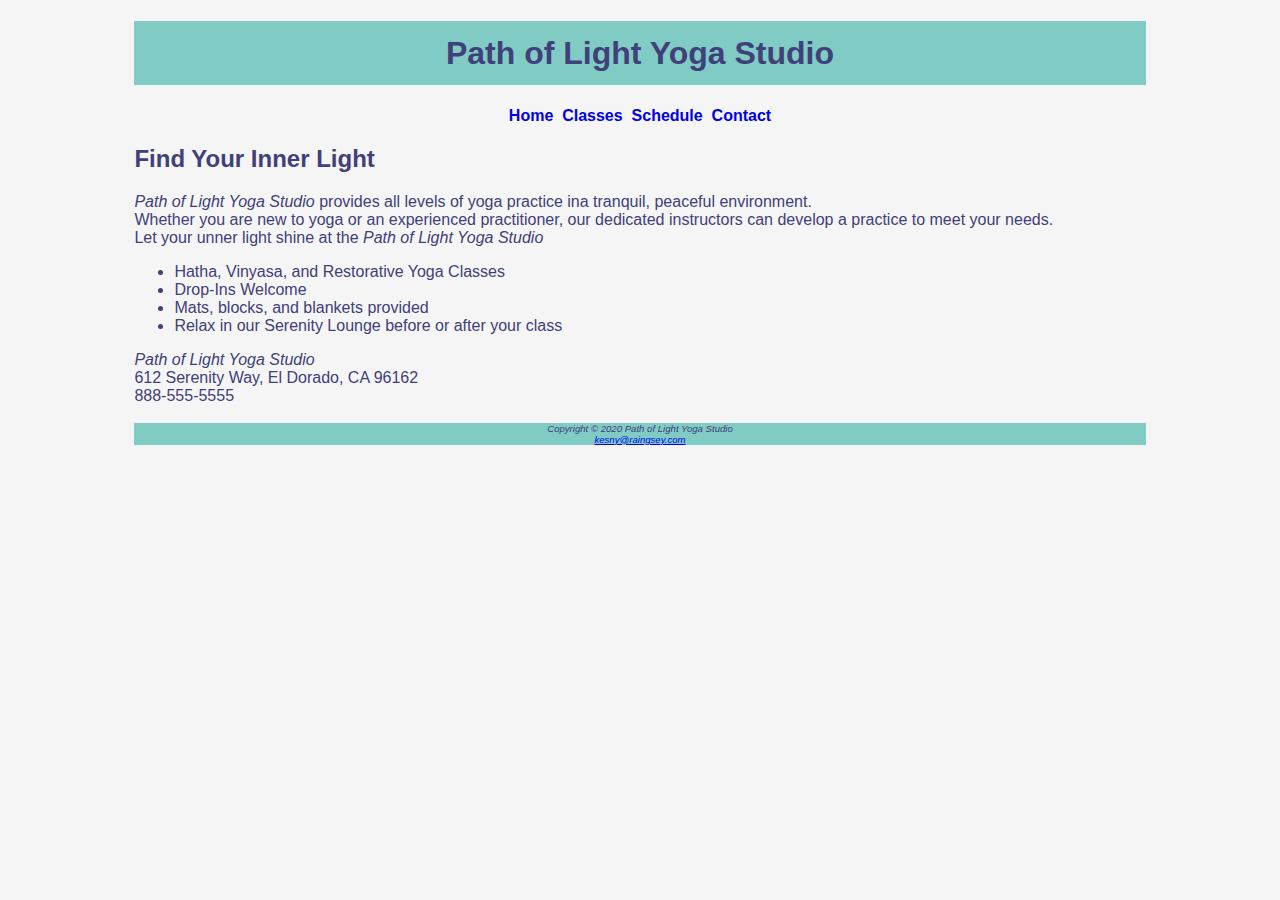
<file: index.html>
<!DOCTYPE html>
<html lang="en" dir="ltr">
  <head>
    <meta charset="utf-8">
    <link rel="stylesheet" href="yoga.css">
    <title>Path of Light Yoga Studio</title>

  </head>
  <body>
    <div id="wrapper">
    <header>
      <h1>Path of Light Yoga Studio</h1>
    </header>
    <nav>
        <a href="index.html">Home</a>&nbsp;
        <a href="classes.html">Classes</a>&nbsp;
        <a href="schedule.html">Schedule</a>&nbsp;
        <a href="contact.html">Contact</a>
    </nav>
    <main>
      <h2>Find Your Inner Light</h2>
      <p><span class ="studio">Path of Light Yoga Studio</span>
        provides all levels of yoga practice ina tranquil,
      peaceful environment.<br>
      Whether you are new to yoga or an experienced practitioner,
      our dedicated instructors can develop a practice to meet your needs.<br>
      Let your unner light shine at the
      <span class ="studio">Path of Light Yoga Studio</span></p>

    <ul>
      <li>Hatha, Vinyasa, and Restorative Yoga Classes</li>
      <li>Drop-Ins Welcome</li>
      <li>Mats, blocks, and blankets provided</li>
      <li>Relax in our Serenity Lounge before or after your class</li>
    </ul>

    <div>
      <i>Path of Light Yoga Studio</i><br>
      612 Serenity Way, El Dorado, CA 96162<br>
      888-555-5555<br>
      <br>
    </div>
    </main>
    
    <footer>
          Copyright &copy; 2020 Path of Light Yoga Studio<br>
        <a href="mailto:kesny@raingsey.com">kesny@raingsey.com</a>
    </footer>
    </div>
  </body>
</html>
</file>
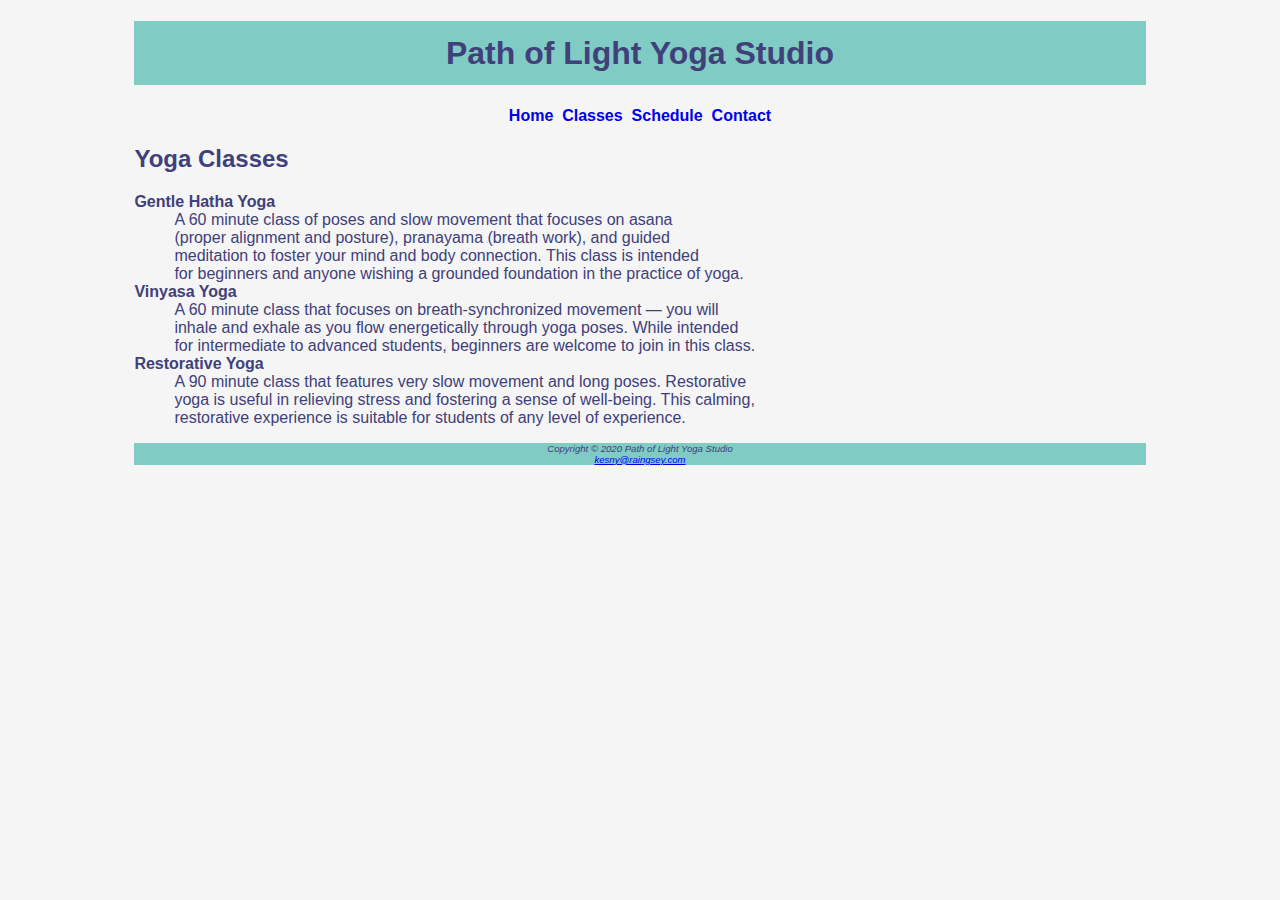
<file: classes.html>
<!DOCTYPE html>
<html lang="en" dir="ltr">
  <head>
    <meta charset="utf-8">

    <title>Path of Light Yoga Srudio: Classes</title>
    <link rel="stylesheet" href="yoga.css">
  </head>
  <body>
    <div id="wrapper">
    <header>
      <h1>Path of Light Yoga Studio</h1>
    </header>
    <nav>
      <b>
        <a href="index.html">Home</a>&nbsp;
        <a href="classes.html">Classes</a>&nbsp;
        <a href="schedule.html">Schedule</a>&nbsp;
        <a href="contact.html">Contact</a>
      </b>
    </nav>
    <main>
      <h2>Yoga Classes</h2>
      <dl>
         <dt><strong>Gentle Hatha Yoga</strong></dt>
         <dd>A 60 minute class of poses and slow movement that focuses on asana<br>
            (proper alignment and  posture), pranayama (breath work), and guided<br>
            meditation to foster your mind and body connection. This class is
            intended <br>for beginners and anyone wishing a grounded foundation in
            the practice of yoga.</dd>
        <dt><strong>Vinyasa Yoga</strong></dt>
        <dd>A 60 minute class that focuses on breath-synchronized movement —
            you will <br>inhale and exhale as you flow energetically through yoga
            poses. While intended <br>for intermediate to advanced students,
            beginners are welcome to join in this class.</dd>
        <dt><strong>Restorative Yoga</strong></dt>
        <dd>A 90 minute class that features very slow movement and long poses.
          Restorative <br>yoga is useful in relieving stress and fostering a sense
          of well-being. This calming,<br> restorative experience is suitable for
          students of any level of experience.</dd>
      </dl>
    </main>

    <footer>
          Copyright &copy; 2020 Path of Light Yoga Studio<br>
        <a href="mailto:kesny@raingsey.com">kesny@raingsey.com</a>
    </footer>
    </div>
  </body>
</html>
</file>
<file: yoga.css>
body {
  background-color: #F5F5F5;
  color: #40407A;
  font-family: sans-serif;
}

#wrapper { width: 80%;
           margin-left: auto;
		   margin-right: auto;
		  }

header {
  background-color: #80CBC4;
  text-align: center;
}

h1 {
  line-height: 200%;
}

nav {
  text-align: center;
  font-weight: bold;
}

nav a {
  text-decoration: none;
}

.studio {
  font-style: italic;
}

footer {
  background-color: #80CBC4;
  font-size: .60em;
  font-style: italic;
  text-align: center;
}
</file>
